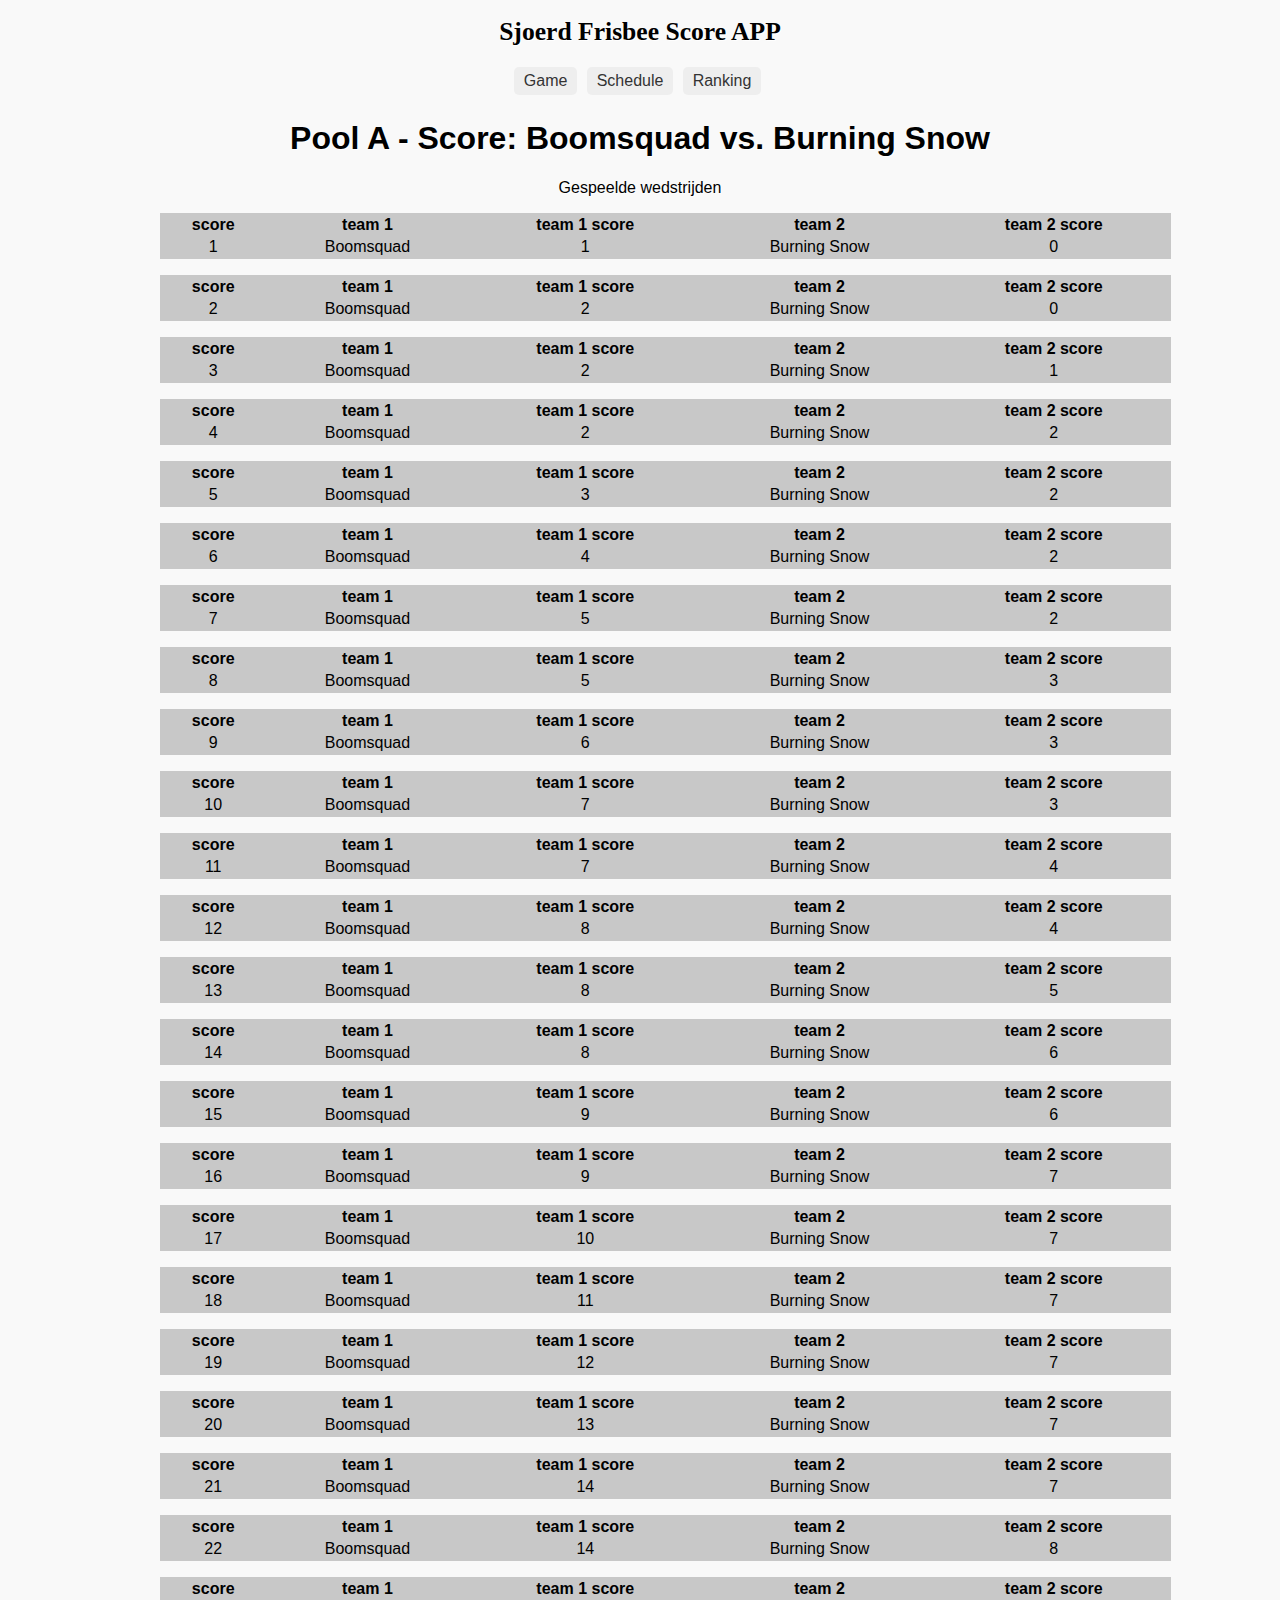
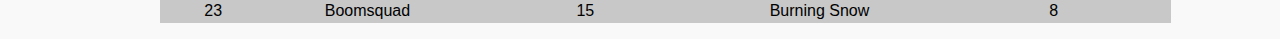
<file: SJOERDAPP/index.html>
<!DOCTYPE html>
<html>
<head>
	<meta name="viewport" content="width=device-width, initial-scale=1.0">

	<title>Sjoerd Frisbee Score APP</title>
	<link href="css/style.css" rel="stylesheet" type="text/css" />
</head>
<body>

	<header>
		<h1>Sjoerd Frisbee Score APP</h1>
		<nav>
			<ul>
				<li><a href="#/game">Game</a></li>
				<li><a href="#/schedule">Schedule</a></li>
				<li><a href="#/ranking">Ranking</a></li>
		    </ul>
		</nav>
	</header>
	
	<article id="content" class="col">
		<section data-route="game" class="active">
			<h1 data-bind="title"></h1>
			<p data-bind="description"></p>
			 <section data-bind="items">
			    <table>
			      
			      	<thead>
			      	<tr>
			      	<td>score</td>
			      	<td>team 1</td>
			      	<td>team 1 score</td>
			      	<td>team 2</td>
			      	<td>team 2 score</td>
			      	</tr>

			      	</thead>

			      	<tr>
			      	<td data-bind="score"></td>
			      	<td data-bind="team1"></td>
			      	<td data-bind="team1Score"></td>
			      	<td data-bind="team2"></td>
			      	<td data-bind="team2Score"></td>
			      	</tr>
			      	
			    </table>
			  </section>
		</section>

		<section data-route="schedule">
			<h1 data-bind="title"></h1>
			<p data-bind="description"></p>
			<section data-bind="items">
			    <table>
			      
			      <thead>
			      	<tr>
			      	<td>Date</td>
			      	<td>team 1</td>
			      	<td>team 1 score</td>
			      	<td>team 2</td>
			      	<td>team 2 score</td>
			      	</tr>

			      	</thead>
			      	
			      	<tr>
			      	<td data-bind="date"></td>
			      	<td data-bind="team1"></td>
			      	<td data-bind="team1Score"></td>
			      	<td data-bind="team2"></td>
			      	<td data-bind="team2Score"></td>
			  		</tr>
			      	
			    </table>
			  </section>
			 
		</section>

		<section data-route="ranking">
			<h1 data-bind="title"></h1>
			<p data-bind="description"></p>
			<section data-bind="items">
			    <table>

			      <thead>
			      	<tr>
			      	<td>Team</td>
			      	<td>Win</td>
			      	<td>Lost</td>
			      	<td>Sw</td>
			      	<td>Sl</td>
			      	<td>Pw</td>
			      	<td>Pl</td>
			      	</tr>

			      	</thead>
			      	
			      	<tr>
			      	<td data-bind="team"></td>
			      	<td data-bind="Win"></td>
			      	<td data-bind="Lost"></td>
			      	<td data-bind="Sw"></td>
			      	<td data-bind="Sl"></td>
			      	<td data-bind="Pw"></td>
			      	<td data-bind="Pl"></td>
			      	</tr>
			      	
			    </table>
			  </section>
		</section>
	</article> 

	<!-- mircolibs -->
	<script src="js/libs/ready.min.js" type="text/javascript"></script>
	<script src="js/libs/routie.min.js"></script>
	<script src="js/libs/qwery.min.js" type="text/javascript"></script>
	<script src="js/libs/transparancy.min.js" type="text/javascript"></script>


	<!-- App -->
	<script src="js/app.js"></script>
	
</body>
</html>
</file>
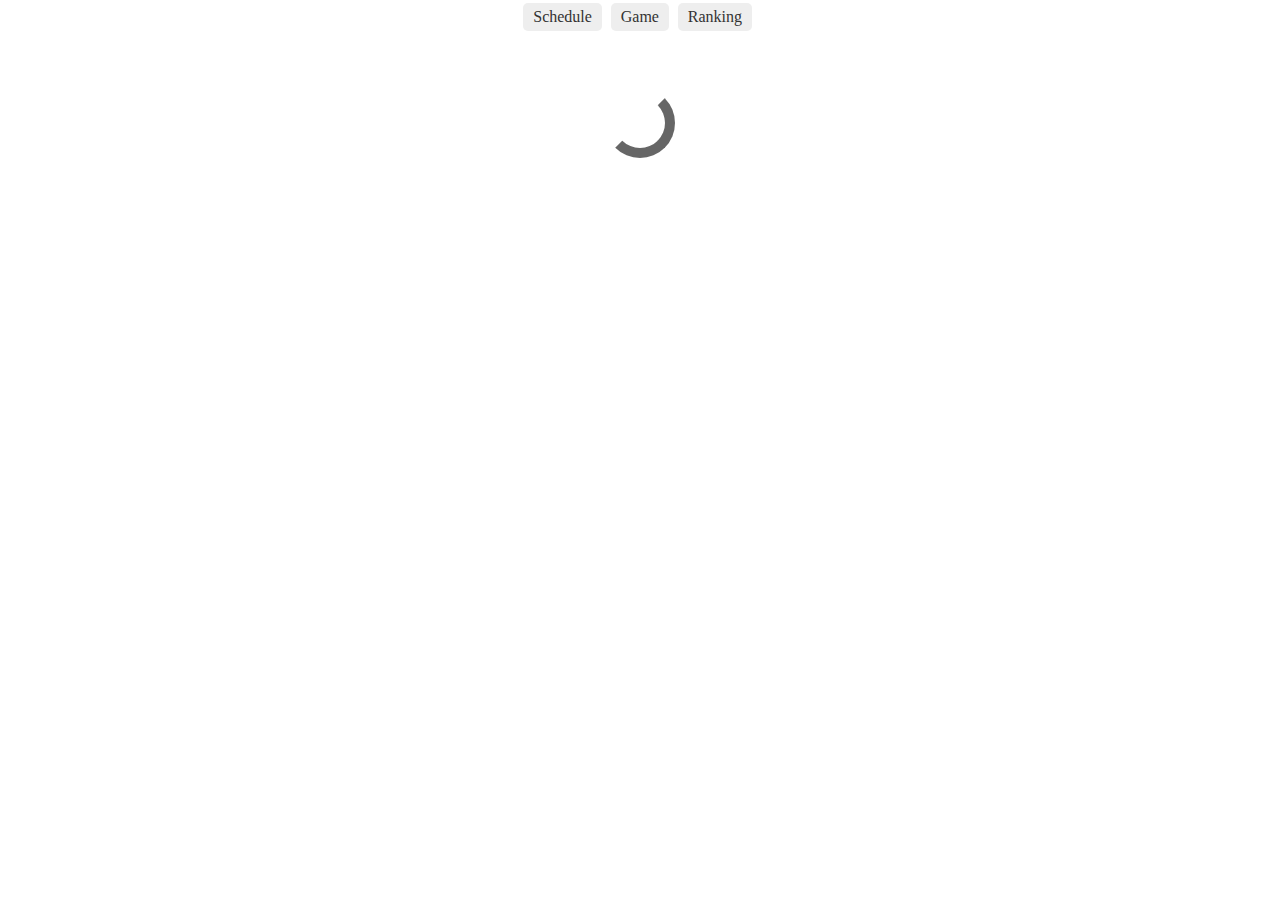
<file: SJOERDAPPI_LEAGUVINE/index.html>
<!doctype html>
<html lang="en">
<head>
	<meta charset="UTF-8">
	<title>APP Frisbee</title>

	<link rel="stylesheet" href="css/animaties.css">
	<link rel="stylesheet" href="css/style.css">
</head>
<body>
	<header>
		<nav>
			<ul>
				<li><a href="#/schedule">Schedule</a></li>
				<li><a href="#/game">Game</a></li>
				<li><a href="#/ranking">Ranking</a></li>
			</ul>
		</nav>
	</header>
	
	<div id="loadcontainer">
		<div id="loader" class="loading"></div>
	</div>

	<article data-route="schedule">

		<section>
			
			<h1 data-bind="title"></h1>
			<p data-bind="description"></p>

			<table>
				<thead>
					<tr>
						<th>Start datum</th>
						<th>Team</th>
						<th>Team</th>
					</tr>
				</thead>
				<tbody data-bind="scheduleData">
					<tr>
						<td data-bind="start_time"></td>
						<td data-bind="team_1"></td>
						<td data-bind="team_2"></td>
					</tr>
				</tbody>
			</table>
				
		</section>

	</article>

	<article data-route="game">

		<section>
			
			<h1 data-bind="title"></h1>	
			<p data-bind="description"></p>
			<table>				
				<thead>
					<tr>
						<th>Team</th>
						<th>Points</th>
						<th>Team</th>
					</tr>
				</thead>
				<tbody data-bind="gameData">
					<tr>
						<td data-bind="team_1"></td>
						<td data-bind="result"></td>
						<td data-bind="team_2"></td>
					</tr>
				</tbody>
			</table>
				
		</section>

	</article>

	<article data-route="ranking">

		<section>
			
			<h1 data-bind="title"></h1>	
			<p data-bind="description"></p>

			<table>
				<theader>
					<tr>
						<th>Team</th>
	                    <th>W</th>
	                    <th>L</th>
	                    <th>+/-</th>
					</tr>
				</theader>
				<tbody data-bind="rankingData">
					<tr>
						<td>
							<span data-bind="name"></span>
						</td>
						<td data-bind="wins"></td>
						<td data-bind="losses"></td>
						<td data-bind="result"></td>
					</tr>
				</tbody>
			</table>
				
		</section>

	</article>
	

	<!-- Libs -->
	<script src="lib/ready.min.js"></script>
	<script src="lib/routie.min.js"></script>
	<script src="lib/transparency.min.js"></script>
	<script src="lib/qwery.min.js"></script>
	<script src="lib/promise.min.js"></script>

	<!-- App -->
	<script src="js/app.js"></script>
</body>
</html>
</file>
<file: SJOERDAPP/css/style.css>
/* General styles */

body {
	background-color: #f9f9f9;
	font-size: 100%;
	font-family: "HelveticaNeue-Light", "Helvetica Neue Light", "Helvetica Neue", Helvetica, Arial, "Lucida Grande", sans-serif;
	font-weight: 300;
	color: #333;
}
h1, p {
	text-shadow: 1px 1px 1px #fff;
	text-align: center;
}
/* header section */

header h1 {
	font-family: "Marker Felt";
	color: #000;
	font-size: 1.6em;
	text-align: center;
}
nav {
	position: relative;
	padding: .2em;
}
nav ul {
	list-style: none;
	margin: 0;
	padding: 0;
	text-align: center;
}
nav ul li {
	display: inline-block;
	margin-right: .3em;
}
nav ul li a {
	font-weight: normal;
	display: inline-block;
	background: #eee;
	padding: 5px 10px;
	color: #333;
	text-decoration: none;
	border-radius: 5px;
	-webkit-transition: all .2s ease;
}
nav ul li a:hover {
	background: #e0e0e0;
	box-shadow: 0 0 5px #aaa;
	color: #333;
}
/* Content section */

article > section {
	display: none;
}
article > section.active {
	display: block;
	color: black;
}
table {
	width: 80%;
background-color: rgba(7, 7, 7, 0.2);
	margin-bottom: 1em;
	margin-left: 12%;
}
tr {
	text-align: center;
}

thead {
	font-weight: bold;
}
</file>
<file: SJOERDAPPI_LEAGUVINE/css/animaties.css>
/* Animaties */
@keyframes loader {
    0% {
        -moz-transform: rotate(0deg);
    }

    100% {
        -moz-transform: rotate(360deg);
    };
}

 @-moz-keyframes loader {
    0% {
        -moz-transform: rotate(0deg);
    }

    100% {
        -moz-transform: rotate(360deg);
    };
}

@-webkit-keyframes loader {
    0% {
        -webkit-transform: rotate(0deg);
    }

    100% {
        -webkit-transform: rotate(360deg);
    };
}
</file>
<file: SJOERDAPPI_LEAGUVINE/css/style.css>
html, body, div, span, applet, object, iframe,
h1, h2, h3, h4, h5, h6, p, blockquote, pre,
a, abbr, acronym, address, big, cite, code,
del, dfn, em, img, ins, kbd, q, s, samp,
small, strike, strong, sub, sup, tt, var,
b, u, i, center,
dl, dt, dd, ol, ul, li,
fieldset, form, label, legend,
table, caption, tbody, tfoot, thead, tr, th, td,
article, aside, canvas, details, embed, 
figure, figcaption, footer, header, hgroup, 
menu, nav, output, ruby, section, summary,
time, mark, audio, video {
	margin: 0;
	padding: 0;
	border: 0;
	font-size: 100%;
	font: inherit;
	vertical-align: baseline;
}

/* Menu*/
header {
	display: inline-block;
	width: 100%;
}

nav {
    position: relative;
    padding: .2em;
}
nav ul {
    list-style: none;
    margin: 0;
    padding: 0;
    text-align: center;
}
nav ul li {
    display: inline-block;
    margin-right: .3em;
}
nav ul li a {
    font-weight: normal;
    display: inline-block;
    background: #eee;
    padding: 5px 10px;
    color: #333;
    text-decoration: none;
    border-radius: 5px;
    -webkit-transition: all .2s ease;
}
nav ul li a:hover {
    background: #e0e0e0;
    box-shadow: 0 0 5px #aaa;
    color: #333;
}


/* Content */
#loadcontainer {
	left: 50%;
	margin: 50px 0;
	position: fixed;
}
#loader {
	display: none;
	background-color: rgba(0,0,0,0);
	opacity: .6;
	border-radius: 50px;
	margin: 5% auto;
	border: 10px solid #000;
	border-top: 10px solid rgba(0,0,0,0);
	border-left: 10px solid rgba(0,0,0,0);
	width: 50px;
	height: 50px;
	margin-left: -50%;
}

#loader.loading {
	display: block;
	animation: loader .5s infinite linear;
	-moz-animation: loader .5s infinite linear;
	-webkit-animation: loader .5s infinite linear;
}

article {
	padding: 20px;
	display: inline-block;
}

/* Table styles */
table, th, td {
	text-align: left;
}

th {
	padding-right: 40px;
}

td {
	padding: 10px 50px 10px 0;
}
thead {
    font-weight: bold;
}

article {
	display: none;
}

article.active {
	display: block;
}


article > section.active {
    display: block;
    color: black;
}
table {
    width: 80%;
    background-color: rgba(7, 7, 7, 0.2);
    margin-bottom: 1em;
    margin-left: 12%;
}
tr {
    text-align: center;
}

thead {
    font-weight: bold;
}
</file>
